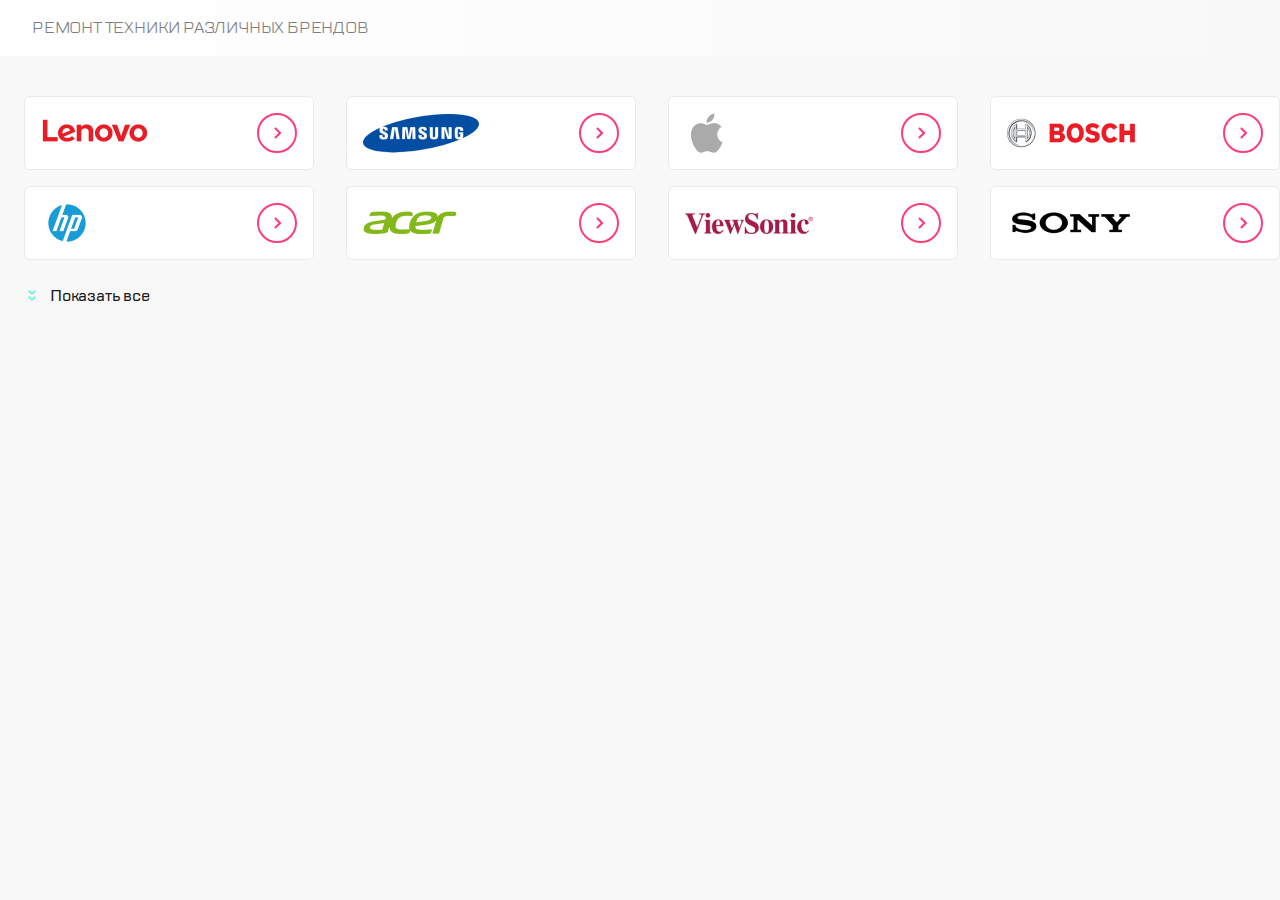
<file: index.html>
<!DOCTYPE html>
<html lang="en">
  <head>
    <meta charset="UTF-8" />
    <meta name="viewport" content="width=device-width, initial-scale=1.0" />
    <title>Swiper</title>
    <link rel="stylesheet" href="styles/styles.css" />
    <link rel="stylesheet" href="styles/normalize.css" />
    <link
      rel="stylesheet"
      href="https://cdn.jsdelivr.net/npm/swiper@11/swiper-bundle.min.css"
    />
  </head>
  <body>
    <div class="slider">
      <div class="title">Ремонт техники различных брендов</div>
      <div class="swiper">
        <div class="swiper-wrapper">
          <div class="swiper-slide">
            <img class="swiper__img" src="uploads/lenovo.png" alt="lenovo" />
            <img class="swiper__img" src="design/arrow.svg" alt="arrow" />
          </div>
          <div class="swiper-slide">
            <img class="swiper__img" src="uploads/samsung.png" alt="samsung" />
            <img class="swiper__img" src="design/arrow.svg" alt="arrow" />
          </div>
          <div class="swiper-slide">
            <img class="swiper__img" src="uploads/apple.png" alt="apple" />
            <img class="swiper__img" src="design/arrow.svg" alt="arrow" />
          </div>
          <div class="swiper-slide">
            <img class="swiper__img" src="uploads/bosch.png" alt="bosch" />
            <img class="swiper__img" src="design/arrow.svg" alt="arrow" />
          </div>
          <div class="swiper-slide">
            <img class="swiper__img" src="uploads/hp.png" alt="hp" />
            <img class="swiper__img" src="design/arrow.svg" alt="arrow" />
          </div>
          <div class="swiper-slide">
            <img class="swiper__img" src="uploads/acer.png" alt="acer" />
            <img class="swiper__img" src="design/arrow.svg" alt="arrow" />
          </div>
          <div class="swiper-slide">
            <img
              class="swiper__img"
              src="uploads/viewsonic.png"
              alt="viewsonic"
            />
            <img class="swiper__img" src="design/arrow.svg" alt="arrow" />
          </div>
          <div class="swiper-slide">
            <img class="swiper__img" src="uploads/sony.png" alt="sony" />
            <img class="swiper__img" src="design/arrow.svg" alt="arrow" />
          </div>
          <div class="swiper-slide">
            <img class="swiper__img" src="uploads/lenovo.png" alt="lenovo" />
            <img class="swiper__img" src="design/arrow.svg" alt="arrow" />
          </div>
        </div>
        <div class="swiper-pagination"></div>
      </div>
      <div class="content">
        <div class="content__slide">
          <img class="content__img" src="uploads/lenovo.png" alt="lenovo" />
          <img
            class="content__img img-arrow"
            src="design/arrow.svg"
            alt="arrow"
          />
        </div>
        <div class="content__slide">
          <img class="content__img" src="uploads/samsung.png" alt="samsung" />
          <img
            class="content__img img-arrow"
            src="design/arrow.svg"
            alt="arrow"
          />
        </div>
        <div class="content__slide">
          <img class="content__img" src="uploads/apple.png" alt="apple" />
          <img
            class="content__img img-arrow"
            src="design/arrow.svg"
            alt="arrow"
          />
        </div>
        <div class="content__slide">
          <img class="content__img" src="uploads/bosch.png" alt="bosch" />
          <img
            class="content__img img-arrow"
            src="design/arrow.svg"
            alt="arrow"
          />
        </div>
        <div class="content__slide">
          <img class="content__img" src="uploads/hp.png" alt="hp" />
          <img
            class="content__img img-arrow"
            src="design/arrow.svg"
            alt="arrow"
          />
        </div>
        <div class="content__slide">
          <img class="content__img" src="uploads/acer.png" alt="acer" />
          <img
            class="content__img img-arrow"
            src="design/arrow.svg"
            alt="arrow"
          />
        </div>
        <div class="content__slide">
          <img
            class="content__img"
            src="uploads/viewsonic.png"
            alt="viewsonic"
          />
          <img
            class="content__img img-arrow"
            src="design/arrow.svg"
            alt="arrow"
          />
        </div>
        <div class="content__slide">
          <img class="content__img" src="uploads/sony.png" alt="sony" />
          <img
            class="content__img img-arrow"
            src="design/arrow.svg"
            alt="arrow"
          />
        </div>
        <div class="content__slide">
          <img class="content__img" src="uploads/lenovo.png" alt="lenovo" />
          <img
            class="content__img img-arrow"
            src="design/arrow.svg"
            alt="arrow"
          />
        </div>
        <div class="content__slide">
          <img class="content__img" src="uploads/samsung.png" alt="samsung" />
          <img
            class="content__img img-arrow"
            src="design/arrow.svg"
            alt="arrow"
          />
        </div>
        <div class="content__slide">
          <img class="content__img" src="uploads/apple.png" alt="apple" />
          <img
            class="content__img img-arrow"
            src="design/arrow.svg"
            alt="arrow"
          />
        </div>
      </div>
      <a class="content__button btn-show">Показать все</a>
      <!-- <a class="content__button btn--hide">Скрыть</a> -->
    </div>
    <script src="https://cdn.jsdelivr.net/npm/swiper@11/swiper-bundle.min.js"></script>
    <script src="js/source.js"></script>
  </body>
</html>
</file>
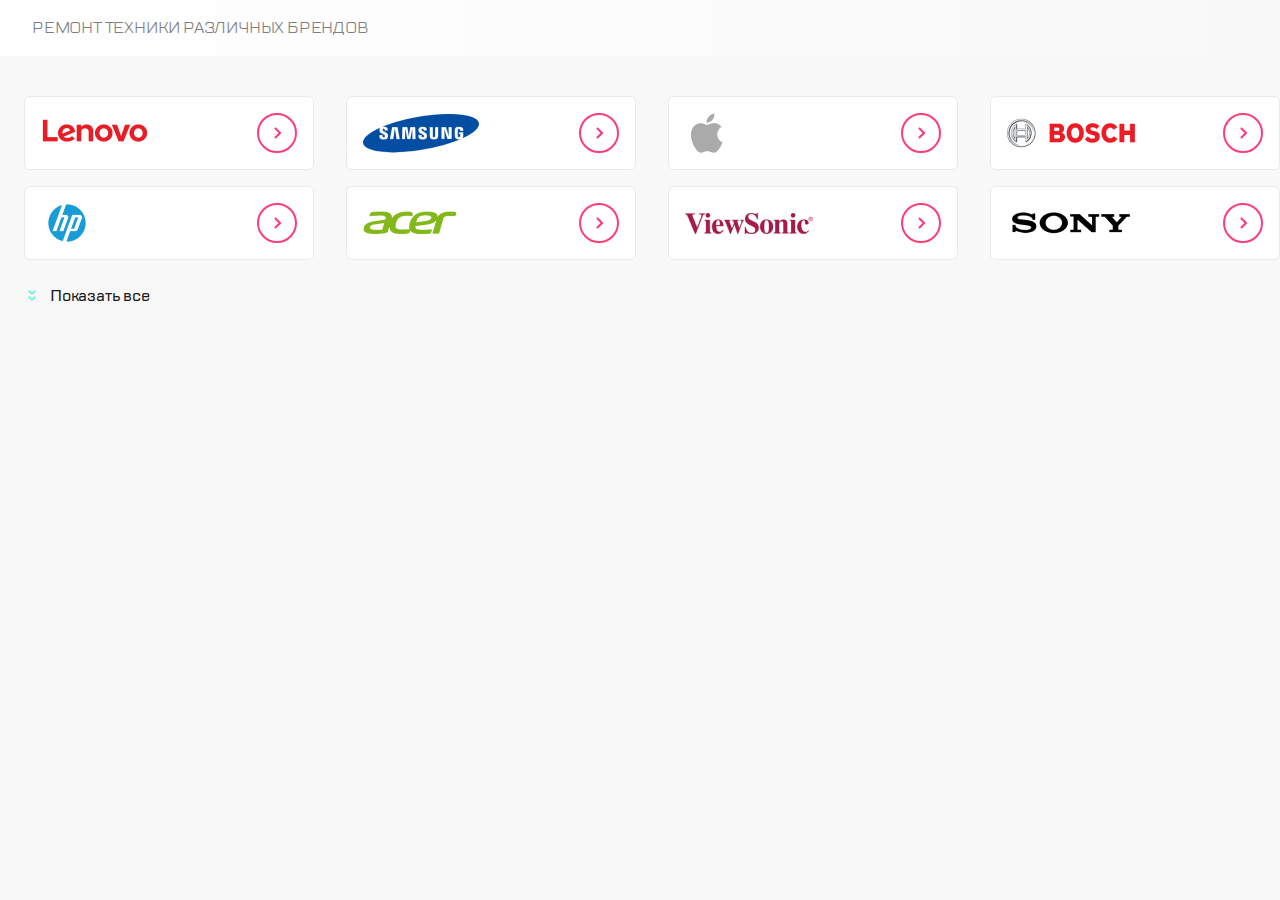
<file: swiper.html>
<!DOCTYPE html>
<html lang="en">
  <head>
    <meta charset="UTF-8" />
    <meta name="viewport" content="width=device-width, initial-scale=1.0" />
    <title>Swiper</title>
    <link rel="stylesheet" href="styles/styles.css" />
    <link rel="stylesheet" href="styles/normalize.css" />
    <link
      rel="stylesheet"
      href="https://cdn.jsdelivr.net/npm/swiper@11/swiper-bundle.min.css"
    />
  </head>
  <body>
    <div class="slider">
      <div class="title">Ремонт техники различных брендов</div>
      <div class="swiper">
        <div class="swiper-wrapper">
          <div class="swiper-slide">
            <img class="swiper__img" src="uploads/lenovo.png" alt="lenovo" />
            <img class="swiper__img" src="design/arrow.svg" alt="arrow" />
          </div>
          <div class="swiper-slide">
            <img class="swiper__img" src="uploads/samsung.png" alt="samsung" />
            <img class="swiper__img" src="design/arrow.svg" alt="arrow" />
          </div>
          <div class="swiper-slide">
            <img class="swiper__img" src="uploads/apple.png" alt="apple" />
            <img class="swiper__img" src="design/arrow.svg" alt="arrow" />
          </div>
          <div class="swiper-slide">
            <img class="swiper__img" src="uploads/bosch.png" alt="bosch" />
            <img class="swiper__img" src="design/arrow.svg" alt="arrow" />
          </div>
          <div class="swiper-slide">
            <img class="swiper__img" src="uploads/hp.png" alt="hp" />
            <img class="swiper__img" src="design/arrow.svg" alt="arrow" />
          </div>
          <div class="swiper-slide">
            <img class="swiper__img" src="uploads/acer.png" alt="acer" />
            <img class="swiper__img" src="design/arrow.svg" alt="arrow" />
          </div>
          <div class="swiper-slide">
            <img
              class="swiper__img"
              src="uploads/viewsonic.png"
              alt="viewsonic"
            />
            <img class="swiper__img" src="design/arrow.svg" alt="arrow" />
          </div>
          <div class="swiper-slide">
            <img class="swiper__img" src="uploads/sony.png" alt="sony" />
            <img class="swiper__img" src="design/arrow.svg" alt="arrow" />
          </div>
          <div class="swiper-slide">
            <img class="swiper__img" src="uploads/lenovo.png" alt="lenovo" />
            <img class="swiper__img" src="design/arrow.svg" alt="arrow" />
          </div>
        </div>
        <div class="swiper-pagination"></div>
      </div>
      <div class="content">
        <div class="content__slide">
          <img class="content__img" src="uploads/lenovo.png" alt="lenovo" />
          <img
            class="content__img img-arrow"
            src="design/arrow.svg"
            alt="arrow"
          />
        </div>
        <div class="content__slide">
          <img class="content__img" src="uploads/samsung.png" alt="samsung" />
          <img
            class="content__img img-arrow"
            src="design/arrow.svg"
            alt="arrow"
          />
        </div>
        <div class="content__slide">
          <img class="content__img" src="uploads/apple.png" alt="apple" />
          <img
            class="content__img img-arrow"
            src="design/arrow.svg"
            alt="arrow"
          />
        </div>
        <div class="content__slide">
          <img class="content__img" src="uploads/bosch.png" alt="bosch" />
          <img
            class="content__img img-arrow"
            src="design/arrow.svg"
            alt="arrow"
          />
        </div>
        <div class="content__slide">
          <img class="content__img" src="uploads/hp.png" alt="hp" />
          <img
            class="content__img img-arrow"
            src="design/arrow.svg"
            alt="arrow"
          />
        </div>
        <div class="content__slide">
          <img class="content__img" src="uploads/acer.png" alt="acer" />
          <img
            class="content__img img-arrow"
            src="design/arrow.svg"
            alt="arrow"
          />
        </div>
        <div class="content__slide">
          <img
            class="content__img"
            src="uploads/viewsonic.png"
            alt="viewsonic"
          />
          <img
            class="content__img img-arrow"
            src="design/arrow.svg"
            alt="arrow"
          />
        </div>
        <div class="content__slide">
          <img class="content__img" src="uploads/sony.png" alt="sony" />
          <img
            class="content__img img-arrow"
            src="design/arrow.svg"
            alt="arrow"
          />
        </div>
        <div class="content__slide">
          <img class="content__img" src="uploads/lenovo.png" alt="lenovo" />
          <img
            class="content__img img-arrow"
            src="design/arrow.svg"
            alt="arrow"
          />
        </div>
        <div class="content__slide">
          <img class="content__img" src="uploads/samsung.png" alt="samsung" />
          <img
            class="content__img img-arrow"
            src="design/arrow.svg"
            alt="arrow"
          />
        </div>
        <div class="content__slide">
          <img class="content__img" src="uploads/apple.png" alt="apple" />
          <img
            class="content__img img-arrow"
            src="design/arrow.svg"
            alt="arrow"
          />
        </div>
      </div>
      <a class="content__button btn-show">Показать все</a>
      <!-- <a class="content__button btn--hide">Скрыть</a> -->
    </div>
    <script src="https://cdn.jsdelivr.net/npm/swiper@11/swiper-bundle.min.js"></script>
    <script src="source.js"></script>
  </body>
</html>
</file>
<file: styles/styles.css>
@font-face {
  font-family: "TT Lakes";
  src: url("../fonts/TTLakes-Regular.woff") format("woff");
  font-style: normal;
  font-weight: 400;
  font-display: swap;
}

@font-face {
  font-family: "TT Lakes";
  src: url("../fonts/TTLakes-Medium.woff") format("woff");
  font-style: normal;
  font-weight: 500;
  font-display: swap;
}

@font-face {
  font-family: "TT Lakes";
  src: url("../fonts/TTLakes-Bold.woff") format("woff");
  font-style: normal;
  font-weight: 700;
  font-display: swap;
}

body {
  font-family: "TT Lakes", "Arial", sans-serif;
  background-color: #f8f8f8;
}

.slider {
  display: flex;
  flex-direction: column;
  overflow: hidden;
}

.pagination {
  margin-top: 16px;
}

.swiper {
  height: 120px;
}

.swiper .swiper-wrapper {
  display: flex;
  flex-direction: column;
  height: 72px;
  flex-wrap: wrap;
  margin-top: 16px;
  margin-left: 16px;
}

.swiper .swiper-slide {
  display: flex;
  justify-content: space-between;
  align-items: center;
  min-width: 240px;
  border-radius: 6px;
  border: 1px solid #eaeaea;
  background: #fff;
}

.swiper__img {
  padding: 16px;
  cursor: pointer;
}

.swiper .swiper-pagination {
  height: 8px;
}

.swiper .swiper-pagination-bullet {
  width: 12px;
  height: 12px;
  background-color: gray;
  border-radius: 50%;
  margin-right: 10px;
}
.title {
  color: #7e7e82;
  font-size: 16px;
  font-style: normal;
  font-weight: 400;
  line-height: 24px;
  letter-spacing: -0.2px;
  text-transform: uppercase;
  padding: 16px;
}

@media screen and (max-width: 320px) {
  .content,
  .content__button {
    display: none;
  }
}

@media screen and (min-width: 320px) {
  .title {
    background: linear-gradient(270deg, #f8f8f8 0%, #fff 98.61%);
  }

  .content {
    display: none;
  }

  .content__button {
    display: none;
  }
}

@media screen and (min-width: 768px) {
  .title {
    background: linear-gradient(90deg, #f8f8f8 1.39%, #fff 100%);
    padding-left: 24px;
    margin-bottom: 24px;
  }

  .content {
    display: grid;
    grid-template-columns: repeat(3, minmax(220px, 300px));
    gap: 16px 24px;
    margin-left: 24px;
  }

  .content__slide {
    display: flex;
    justify-content: space-between;
    align-items: center;
    min-width: 224px;
    height: 72px;
    border-radius: 6px;
    border: 1px solid #eaeaea;
    background: #fff;
  }

  .content__img {
    padding: 16px;
  }

  .img-arrow {
    cursor: pointer;
  }

  .slides {
    display: grid;
    width: inherit;
    grid-template-columns: repeat(3, minmax(240px, 300px));
    gap: 16px 24px;
  }

  .slide-hide {
    display: none;
  }

  .content__button {
    display: block;
    color: #1b1c21;
    font-size: 16px;
    font-style: normal;
    font-weight: 500;
    line-height: 24px;
    letter-spacing: -0.2px;
    border: none;
    margin-top: 24px;
    margin-left: 20px;
    cursor: pointer;
  }

  .btn-show::before {
    content: "";
    background-image: url("../design/expand.svg");
    padding-left: 30px;
    padding-top: 2px;
  }

  .btn-hide::before {
    content: "";
    background-image: url("../design/hidden.svg");
    padding-left: 30px;
    padding-top: 2px;
  }
}

@media screen and (min-width: 1120px) {
  .title {
    background: linear-gradient(270deg, #f8f8f8 0%, #fff 98.61%);
    padding-left: 32px;
    margin-bottom: 40px;
  }

  .content {
    grid-template-columns: repeat(4, minmax(240px, 300px));
    gap: 16px 32px;
  }
}
</file>
